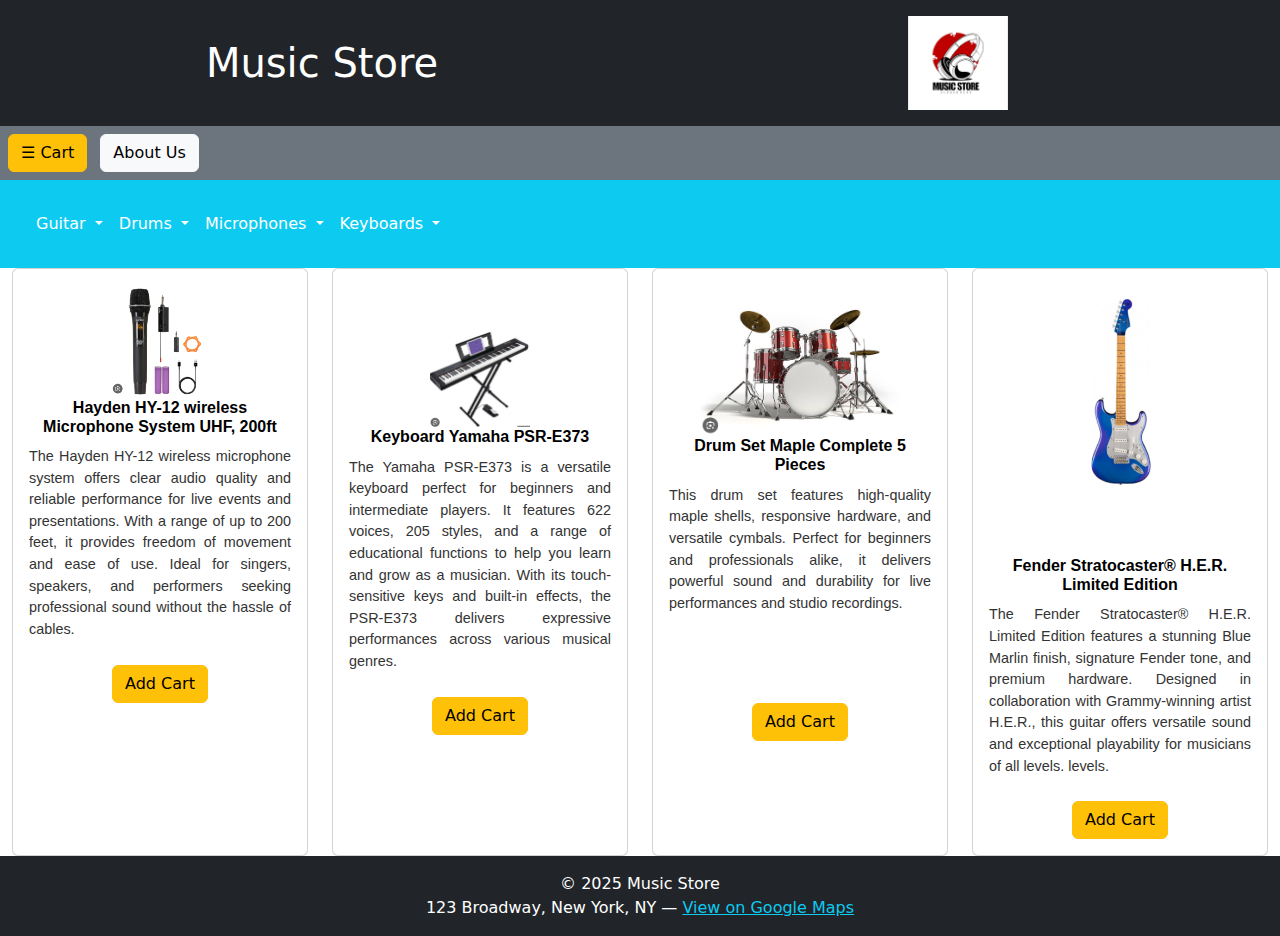
<file: index.html>
<!DOCTYPE html>
<html lang="en">
  <head>
    <meta charset="UTF-8" />
    <meta name="viewport" content="width=device-width, initial-scale=1.0" />

    <!-- BOOTSTRAP CSS -->
    <link
      href="https://cdn.jsdelivr.net/npm/bootstrap@5.3.0/dist/css/bootstrap.min.css"
      rel="stylesheet"
    />

    <!-- BOOTSTRAP JS -->
    <script src="https://cdn.jsdelivr.net/npm/bootstrap@5.3.0/dist/js/bootstrap.bundle.min.js"></script>

    <title>Music Store</title>
    <link rel="stylesheet" href="asset/css/style.css" />
  </head>

  <body>
    <header>
      <div class="container-fluid">
        <div class="row">
          <div class="col-12 bg-dark text-white p-3">
            <div class="row">
              <div
                class="col-md-6 d-flex align-items-center justify-content-center"
              >
                <h1 class="text-left mb-0">Music Store</h1>
              </div>
              <div
                class="col-md-6 d-flex align-items-center justify-content-center"
              >
                <img
                  src="/asset/images/logo/logo.png"
                  alt="Logo"
                  style="width: 100px; height: auto"
                />
              </div>
            </div>
          </div>
        </div>
      </div>
    </header>

    <!-- BOTÓN PARA CANVAS OFF -->
    <div class="container-fluid bg-secondary text-white p-2">
      <button
        class="btn btn-warning"
        type="button"
        data-bs-toggle="offcanvas"
        data-bs-target="#offcanvasRight"
      >
        ☰ Cart
      </button>
      <a href="#" id="aboutUs" class="btn btn-light ms-2">About Us</a>
    </div>

    <!-- OFFCANVAS DERECHO -->
    <div
      class="offcanvas offcanvas-end"
      tabindex="-1"
      id="offcanvasRight"
      aria-labelledby="offcanvasRightLabel"
    >
      <div class="offcanvas-header">
        <h5 id="offcanvasRightLabel">Cart Shopping</h5>
        <button
          type="button"
          class="btn-close"
          data-bs-dismiss="offcanvas"
        ></button>
      </div>

      <div class="offcanvas-body">
        <p>Your order summary:</p>
        <ul class="list-group mb-3" id="summary">
          <li
            class="list-group-item d-flex justify-content-between align-items-center"
          ></li>
          <div
            class="d-flex justify-content-between align-items-center mb-3"
          ></div>
        </ul>
        <strong>Total</strong>
        <span class="badge bg-success rounded-pill" id="cart-total">$0</span>
        <hr />
        <button class="btn btn-primary w-100">Pay</button>
      </div>
    </div>

    <!-- CONTENIDO PRINCIPAL -->
    <div class="container-fluid">
      <div class="row bg-info text-white p-3 mb-0">
        <nav class="navbar navbar-expand-lg w-100">
          <div class="container-fluid">
            <button
              class="navbar-toggler"
              type="button"
              data-bs-toggle="collapse"
              data-bs-target="#navbarNav"
            >
              <span class="navbar-toggler-icon"></span>
            </button>

            <div class="collapse navbar-collapse" id="navbarNav">
              <ul class="navbar-nav">
                <li class="nav-item">
                  <div class="dropdown">
                    <a
                      class="margin nav-link text-white dropdown-toggle border-0 padding-0"
                      data-bs-toggle="dropdown"
                      href="#"
                      style="background-color: rgb(13, 202, 240)"
                    >
                      Guitar
                    </a>
                    <ul class="dropdown-menu">
                      <li>
                        <a class="dropdown-item" href="#">Electric Guitar</a>
                      </li>
                      <li>
                        <a class="dropdown-item" href="#">Acustic Guitar</a>
                      </li>
                      <li>
                        <a class="dropdown-item" href="#">Famous Guitar</a>
                      </li>
                    </ul>
                  </div>
                </li>
                <li class="nav-item">
                  <div class="dropdown">
                    <a
                      class="margin nav-link text-white dropdown-toggle border-0 padding-0"
                      data-bs-toggle="dropdown"
                      href="#"
                      style="background-color: rgb(13, 202, 240)"
                    >
                      Drums
                    </a>
                    <ul class="dropdown-menu">
                      <li>
                        <a class="dropdown-item" href="#">Electronic Drums</a>
                      </li>
                      <li>
                        <a class="dropdown-item" href="#">Jazz Drums</a>
                      </li>
                      <li>
                        <a class="dropdown-item" href="#">Rock Drums</a>
                      </li>
                    </ul>
                  </div>
                </li>
                <li class="nav-item">
                  <div class="dropdown">
                    <a
                      class="margin nav-link text-white dropdown-toggle border-0 padding-0"
                      data-bs-toggle="dropdown"
                      href="#"
                      style="background-color: rgb(13, 202, 240)"
                    >
                      Microphones
                    </a>
                    <ul class="dropdown-menu">
                      <li>
                        <a class="dropdown-item" href="#"
                          >Wireless Microphones</a
                        >
                      </li>
                      <li>
                        <a class="dropdown-item" href="#"
                          >Standard Microphones</a
                        >
                      </li>
                      <li>
                        <a class="dropdown-item" href="#">Studio Microphones</a>
                      </li>
                    </ul>
                  </div>
                </li>
                <li class="nav-item">
                  <div class="dropdown">
                    <a
                      class="margin nav-link text-white dropdown-toggle border-0 padding-0"
                      data-bs-toggle="dropdown"
                      href="#"
                      style="background-color: rgb(13, 202, 240)"
                    >
                      Keyboards
                    </a>
                    <ul class="dropdown-menu">
                      <li>
                        <a class="dropdown-item" href="#"
                          >Classical Keyboards</a
                        >
                      </li>
                      <li>
                        <a class="dropdown-item" href="#">Modern Keyboards</a>
                      </li>
                      <li>
                        <a class="dropdown-item" href="#"
                          >Synthesizer Keyboards</a
                        >
                      </li>
                    </ul>
                  </div>
                </li>
              </ul>
            </div>
          </div>
        </nav>
      </div>

      <div class="row justify-content-center">
        <div class="col-md-3 d-flex align-items-stretch">
          <div class="card w-100 p-3">
            <div class="text-center" id="image-product">
              <img
                src="/asset/images/products/g4.png"
                alt="Logo"
                style="width: 100px; height: auto"
              />
            </div>
            <div class="text-center">
              <h2 class="product-title">
                Hayden HY-12 wireless Microphone System UHF, 200ft
              </h2>
              <p class="description product-description">
                The Hayden HY-12 wireless microphone system offers clear audio
                quality and reliable performance for live events and
                presentations. With a range of up to 200 feet, it provides
                freedom of movement and ease of use. Ideal for singers,
                speakers, and performers seeking professional sound without the
                hassle of cables.
              </p>
            </div>
            <div class="text-center">
              <button
                id="buttonCart4"
                value="cod78"
                class="btn btn-warning mt-2"
              >
                Add Cart
              </button>
            </div>
          </div>
        </div>
        <div class="col-md-3 d-flex align-items-stretch">
          <div class="card w-100 p-3">
            <div class="text-center" id="image-product">
              <img
                src="/asset/images/products/g3.png"
                alt="Logo"
                style="width: 100px; height: auto; margin-top: 45px"
              />
            </div>
            <div class="text-center">
              <h2 class="product-title">Keyboard Yamaha PSR-E373</h2>
              <p class="description product-description">
                The Yamaha PSR-E373 is a versatile keyboard perfect for
                beginners and intermediate players. It features 622 voices, 205
                styles, and a range of educational functions to help you learn
                and grow as a musician. With its touch-sensitive keys and
                built-in effects, the PSR-E373 delivers expressive performances
                across various musical genres.
              </p>
            </div>
            <div class="text-center">
              <button
                id="buttonCart3"
                value="cod56"
                class="btn btn-warning mt-2"
              >
                Add Cart
              </button>
            </div>
          </div>
        </div>
        <div class="col-md-3 d-flex align-items-stretch">
          <div class="card w-100 p-3">
            <div class="text-center" id="image-product">
              <img
                src="/asset/images/products/g2.png"
                alt="Logo"
                style="width: 200px; height: auto"
              />
            </div>
            <div class="text-center">
              <h2 class="product-title">Drum Set Maple Complete 5 Pieces</h2>
              <p class="description product-description">
                This drum set features high-quality maple shells, responsive
                hardware, and versatile cymbals. Perfect for beginners and
                professionals alike, it delivers powerful sound and durability
                for live performances and studio recordings.
                <br /><br />
                <br /><br />
              </p>
            </div>
            <div class="text-center">
              <button
                id="buttonCart2"
                value="cod34"
                class="btn btn-warning mt-2"
              >
                Add Cart
              </button>
            </div>
          </div>
        </div>
        <div class="col-md-3 d-flex align-items-stretch">
          <div class="card w-100 p-3">
            <div class="text-center" id="image-product">
              <img
                src="/asset/images/products/g1c.png"
                alt="Logo"
                style="width: 90px; height: auto"
              />
            </div>
            <div class="text-center mt-5">
              <h2 class="product-title">
                Fender Stratocaster® H.E.R. Limited Edition
              </h2>
              <p class="description product-description">
                The Fender Stratocaster® H.E.R. Limited Edition features a
                stunning Blue Marlin finish, signature Fender tone, and premium
                hardware. Designed in collaboration with Grammy-winning artist
                H.E.R., this guitar offers versatile sound and exceptional
                playability for musicians of all levels. levels.
              </p>
            </div>
            <div class="text-center">
              <button
                id="buttonCart1"
                value="cod12"
                class="btn btn-warning mt-2"
              >
                Add Cart
              </button>
            </div>
          </div>
        </div>
      </div>
    </div>

    <footer>
      <div class="container-fluid">
        <div class="row">
          <div class="col-12 bg-dark text-white p-3 mt-0">
            <p class="text-center mb-0">© 2025 Music Store</p>
            <p class="text-center mb-0">
              123 Broadway, New York, NY &mdash;
              <a
                href="https://www.google.com/maps?q=123+Broadway,+New+York,+NY"
                target="_blank"
                class="text-info text-decoration-underline"
                >View on Google Maps</a
              >
            </p>
          </div>
        </div>
      </div>
    </footer>
    <script src="asset/js/script.js"></script>
  </body>
</html>
</file>
<file: asset/css/style.css>
.card-img-top {
  width: 40px;
  height: 40px;
  object-fit: cover;
  border-radius: 100%;
  -webkit-border-radius: 100%;
  -moz-border-radius: 100%;
  -ms-border-radius: 100%;
  -o-border-radius: 100%;
}

.Block {
  display: inline;
}

.Pieza {
  font-size: 20px;
}

.Clasificación {
  font-size: 20px;
}
.Atributo {
  font-size: 20px;
}

.Forma {
  display: flex;
  border-color: rgb(107, 159, 73);
  background-color: rgb(34, 120, 195);
  border: 1px;
  border-style: solid;
  height: 300px;
  width: 300px;
  margin-block: 10px;

  justify-content: center;
  align-items: center;
}

body {
  display: block;
  justify-content: center;
  align-items: center;
}

.bg_customcolor {
  background-color: rgb(214, 205, 206);
}

.product-title {
  font-size: 100%;
  font-weight: bold;
  font-family: "Gill Sans", "Gill Sans MT", Calibri, "Trebuchet MS", sans-serif;
  color: black;
}

.product-description {
  font-size: 90%;
  font-family: Arial, Helvetica, sans-serif;
  color: #333333;
  margin-top: 10px;
  text-align: justify;
}

.product-name {
  font-size: 70%;
  font-weight: bold;
  font-family: Arial, Helvetica, sans-serif;
  color: #000000;
}

.quantity {
  font-size: 70%;
  font-family: Arial, Helvetica, sans-serif;
  color: #555555;
}

.price {
  font-size: 70%;
  font-weight: bold;
  font-family: Arial, Helvetica, sans-serif;
  color: #008000;
}

.ubicacion {
  margin-right: 10px;
}
</file>
